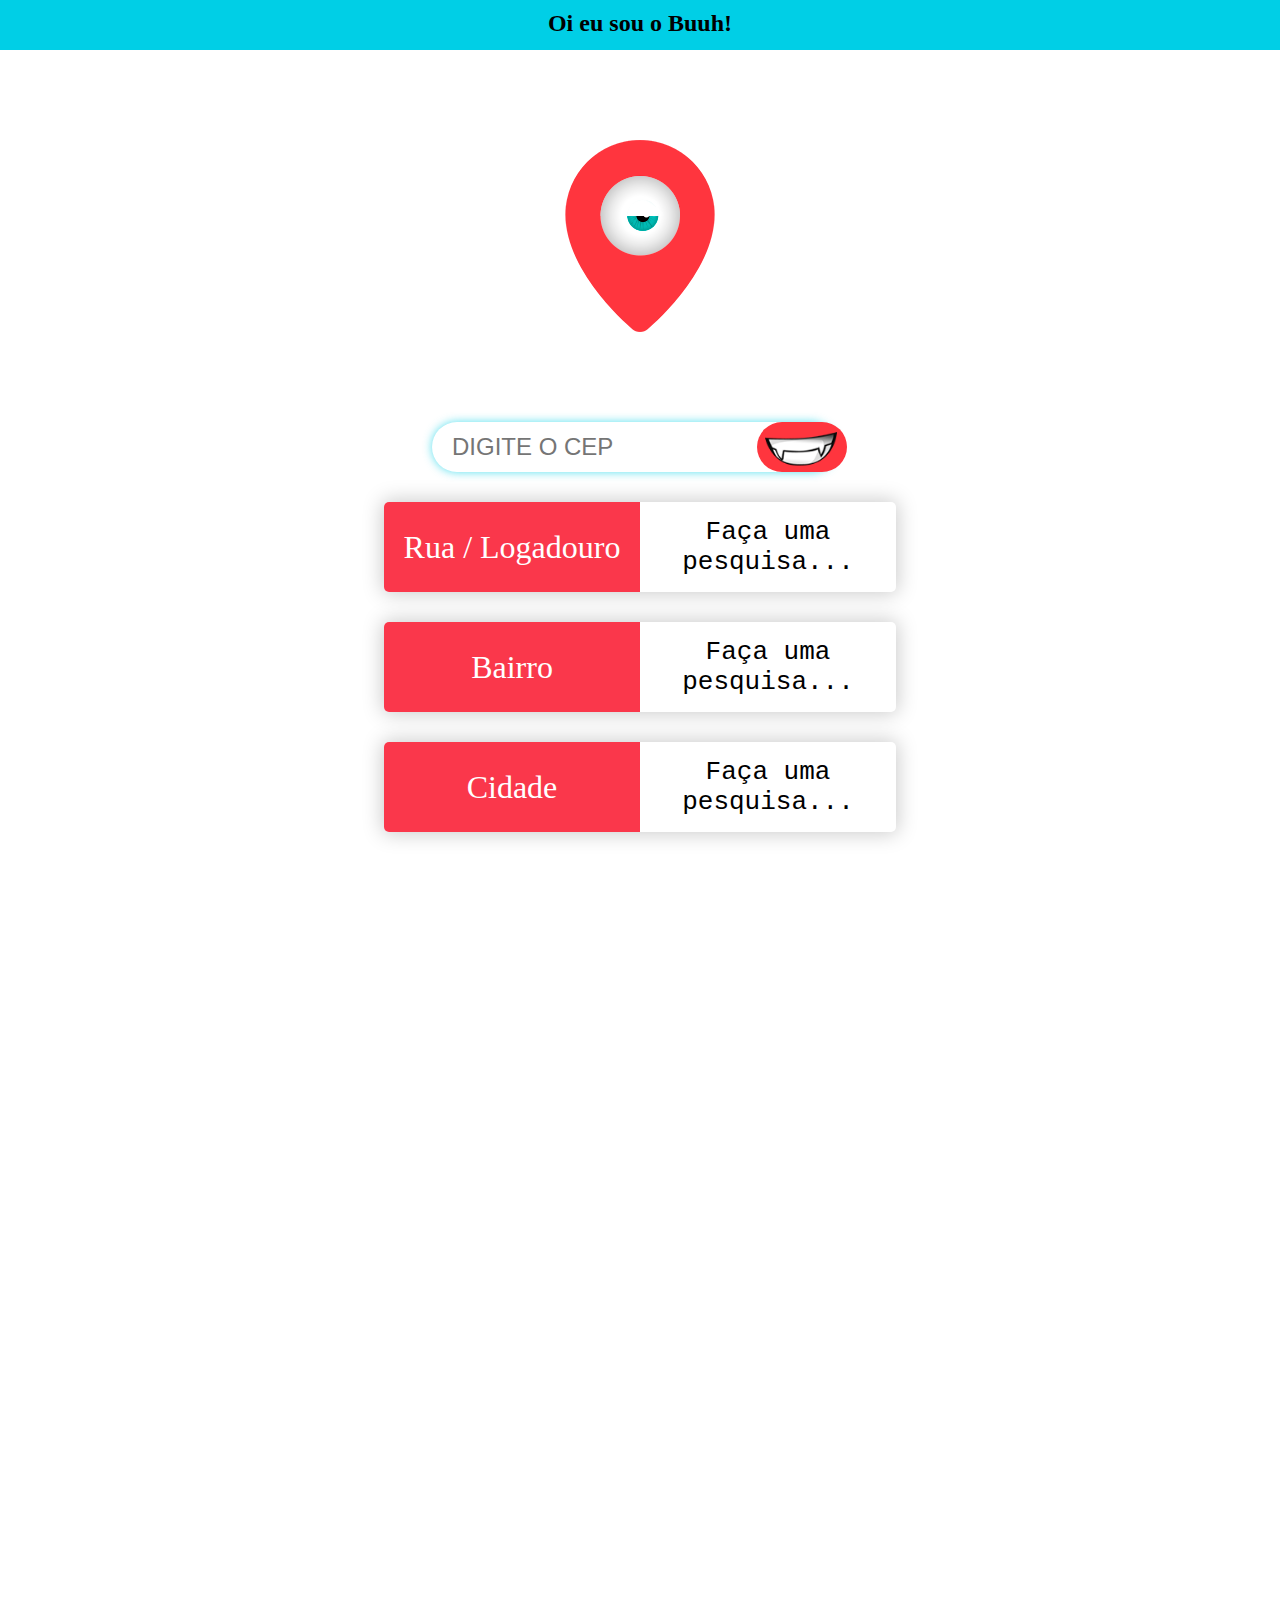
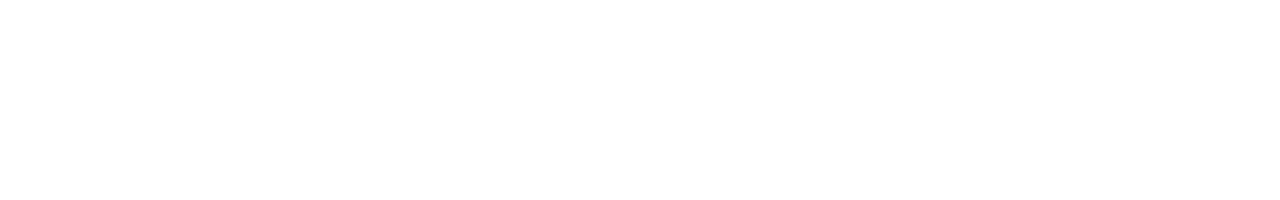
<file: index.html>
<!DOCTYPE html>
<html lang="pt-br">

<head>
    <meta charset="UTF-8">
    <meta name="viewport" content="width=device-width, user-scalable=no">
    <meta http-equiv="X-UA-Compatible" content="ie=edge">

    <link rel="stylesheet" href="consultar.css">
    <title>Busca via CEP</title>
</head>

<body>
    <section class="container">
        <header class="header">
            <h1>Oi eu sou o Buuh!</h1>
        </header>
        <div class="olho">
            <img src="olho-fechado.png" alt="" id="olho-fechado">
            <img src="olho-aberto.png" alt="" id="olho-aberto">
        </div>
        <div class="busca">
            <input type="tel" id="buscar" placeholder="DIGITE O CEP" maxlength="8">
            <button id="btn-buscar"></button>
        </div>
        <!-- Adicionadas classes para as sections -->
        <section class="info">
            <div class="info--field">Rua / Logadouro</div>
            <div class="info--value">
                <textarea name="teste" id="rua" cols="30" rows="10" disabled>Faça uma pesquisa...</textarea>
            </div>
        </section>
        <section class="info">
            <div class="info--field">Bairro</div>
            <div class="info--value">
                <textarea name="teste" id="bairro" cols="30" rows="10" disabled>Faça uma pesquisa...</textarea>
            </div>
        </section>
        <section class="info">
            <div class="info--field">Cidade</div>
            <div class="info--value">
                <textarea name="teste" id="cidade" cols="30" rows="10" disabled>Faça uma pesquisa...</textarea>
            </div>
        </section>
    </section>

    <!-- Adicionando JQuery -->
    <!-- Scripts de JS por convenção e boas praticas devem ser declarados no final do body -->
    <script src="https://ajax.googleapis.com/ajax/libs/jquery/3.3.1/jquery.min.js"></script>
    <script src="consultar.js"></script>
</body>

</html>
</file>
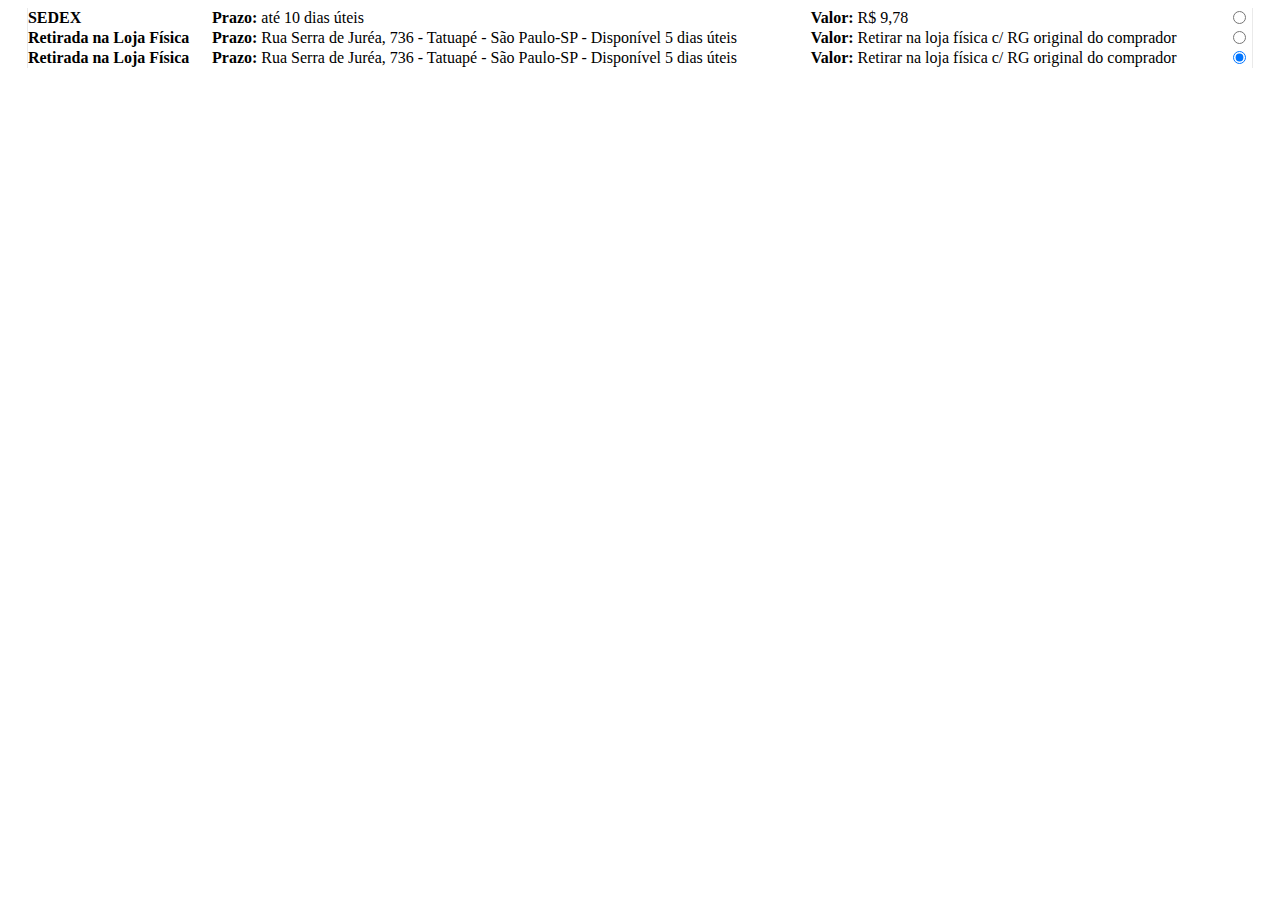
<file: teste.html>
<!DOCTYPE html>
<html lang="en">

<head>
    <meta charset="UTF-8">
    <meta name="viewport" content="width=device-width, initial-scale=1.0">
    <meta http-equiv="X-UA-Compatible" content="ie=edge">
    <script src="https://cdnjs.cloudflare.com/ajax/libs/jquery/1.7.1/jquery.min.js"></script>
    <title>Document</title>
</head>

<body>

    <td colspan="8">
        <table class="cart-shipping-methods" cellpadding="0" cellspacing="0" border="0" width="97%" align="center">

            <tbody>
                <tr class="active">
                    <td class="align-left nome-transportadora" style="border-left: 1px solid #EAEAEA">
                        <strong>SEDEX</strong>
                    </td>
                    <td class="align-center">
                        <strong>Prazo:</strong> até 10 dias úteis</td>
                    <td class="align-center">
                        <strong>Valor:</strong> R$ 9,78</td>
                    <td class="align-right" style="border-right: 1px solid #EAEAEA">
                        <input id="cartradioFrete_0" type="radio" name="radioSelecaoFrete" value="cartradioFrete_0" onclick="AjaxRequestDispatcher('pnlCarrinho_cart|cartradioFrete_0');">
                    </td>
                </tr>
                <tr class="active">
                    <td class="align-left nome-transportadora" style="border-left: 1px solid #EAEAEA">
                        <strong>Retirada na Loja Física</strong>
                    </td>
                    <td class="align-center">
                        <strong>Prazo:</strong> Rua Serra de Juréa, 736 - Tatuapé - São Paulo-SP - Disponível 5 dias úteis</td>
                    <td class="align-center">
                        <strong>Valor:</strong> Retirar na loja física c/ RG original do comprador</td>
                    <td class="align-right" style="border-right: 1px solid #EAEAEA">
                        <input id="cartradioFrete_1" type="radio" name="radioSelecaoFrete" value="cartradioFrete_1" checked="checked" onclick="AjaxRequestDispatcher('pnlCarrinho_cart|cartradioFrete_1');">
                    </td>
                </tr>
                <tr>
                    <td class="align-left nome-transportadora" style="border-left: 1px solid #EAEAEA">
                        <strong>Retirada na Loja Física</strong>
                    </td>
                    <td class="align-center">
                        <strong>Prazo:</strong> Rua Serra de Juréa, 736 - Tatuapé - São Paulo-SP - Disponível 5 dias úteis</td>
                    <td class="align-center">
                        <strong>Valor:</strong> Retirar na loja física c/ RG original do comprador</td>
                    <td class="align-right" style="border-right: 1px solid #EAEAEA">
                        <input id="cartradioFrete_1" type="radio" name="radioSelecaoFrete" value="cartradioFrete_1" checked="checked" onclick="AjaxRequestDispatcher('pnlCarrinho_cart|cartradioFrete_1');">
                    </td>
                </tr>

            </tbody>
        </table>
    </td>
    <script>     

        function modalCarrinho() {
            //condição retirada selecionada
            var seletor = $("tr.active").text();
            var result = seletor.indexOf("Retirada");
            if (result != -1) {
                if ($(".active input").prop("checked")) {

                    $("a.bt-goToCheckout").attr("href", "#");//troca o link do botão por #
                    $("#retira-close").css({ visibility: "hidden" });//tira o botão close
                    $("#overlay-modal-retira").css({ visibility: "visible" });//mostra o modal

                } else {
                    console.log("else do 2 if da retirada");
                }
            }
            //condição transportadora selecionada
            else {
                var seletor = $("tr.active").text();
                var result = seletor.indexOf("Transportadora");
                if (result != -1) {
                    if ($(".active input").prop("checked")) {
                        console.log("transportadora selecionada");
                    } else {
                        console.log("else do 2 if da transportadora");
                    }
                }
            }
        };

    </script>
</body>

</html>
</file>
<file: consultar.css>
* {
    margin: 0;
    padding: 0;
}

textarea {
    resize: none;
}

textarea:focus {
    outline: none;
}

.container {
    display: flex;
    background-repeat: no-repeat;
    flex-direction: column;
    margin: 0 auto;
    width: 100%;
    min-height: 200vh;
    background-size: cover;
}

.header {
    display: flex;
    justify-content: center;
    padding: 10px;
    background: #00cfe6;
    height: 30px;
    max-width: 100%;
}

h1 {
    font-size: 1.5em;
}

.olho {
    display: flex;
    justify-content: center;
    margin-top: 10vh;
    min-height: 182px;
}

/*
    Não é necessário o vendor prefix de -webkit-, animation já tem suporte em todas as plataformas.
    Vide https://caniuse.com/#feat=css-animation
*/
#olho-aberto {
    display: none;
    animation-name: olho;
    animation-duration: 2s;
    animation-iteration-count: infinite;
    animation-timing-function: ease-in-out;
}

/* Standard syntax */
@keyframes olho {
    0% {
        transform: translate3d(0, 0px, 0);
    }
    50% {
        transform: translate3d(0, 20px, 0);
    }
    100% {
        transform: translate3d(0, 0px, 0);
    }
}

.busca {
    display: flex;
    justify-content: center;
    margin-top: 10vh;
    left: -40px;
    position: relative;
}

#btn-buscar {
    background-color: #ff353e;
    background-image: url(b-fechada.png);
    position: relative;
    min-width: 90px;
    height: 50px;
    border: none;
    border-radius: 50px;
    cursor: pointer;
    background-repeat: no-repeat;
    background-size: 80%;
    background-position: 8px 10px;
}

#btn-buscar:hover {
    background-image: url(b-aberta.png);
}

#buscar {
    min-width: 270px;
    width: 30vw;
    border: none;
    box-shadow: 0px 0px 10px #00cfe6ab;
    border-radius: 50px;
    position: relative;
    left: 79px;
    padding-left: 20px;
    font-size: 1.5em;
    min-height: 50px;
}

#buscar:focus {
    box-shadow: 0px 0px 10px #ff353e;
    outline: none;
}

#btn-buscar:focus {
    outline: none;
}

/*
    Você tem os elementos dos campos de endereço, todos eles são os mesmos campos e ainda assim você
    estava usando seletores de child e uma classe para cada section.
    Não é necessário isso, para isso tem os seletores de classe, para dizer que um mesmo css pode servir para
    vários elementos no HTML.
    Foi removido todos os child e deixado um CSS unico para cada section e suas divs filhas correspondentes.
    PS: Foi utilizada a metodologia BEM de CSS.
*/

.info {
    min-width: 310px;
    width: 40vw;
    border-radius: 5px;
    box-shadow: 0px 0px 20px 2px #ccc;
    position: relative;
    font-size: 2em;
    display: flex;
    margin: 0 auto;
    height: 90px;
    margin-top: 30px;
}

.info .info--field {
    width: 50%;
    background: #fa374b;
    height: 100%;
    display: flex;
    border-top-left-radius: 5px;
    border-bottom-left-radius: 5px;
    align-items: center;
    color: #fff;
    justify-content: center;
}

.info .info--value {
    width: 50%;
    height: 100%;
    display: flex;
    align-items: center;
    color: #000;
    justify-content: center;
}

.info .info--value textarea {
    resize: none;
    background: transparent;
    text-align: center;
    height: 60px;
    vertical-align: middle;
    line-height: 30px;
    border: none;
    font-size: 1em;
    color: #000;
}

@media only screen and (max-width: 1215px) {
    .info {
        flex-direction: column;
        min-height: 130px;
    }
    .info .info--field {
        width: 100%;
    }
    .info .info--value {
        width: 100%;
    }
}

@media only screen and (max-width: 340px) {
    .busca {
        margin-top: 20vh;
    }
}
</file>
